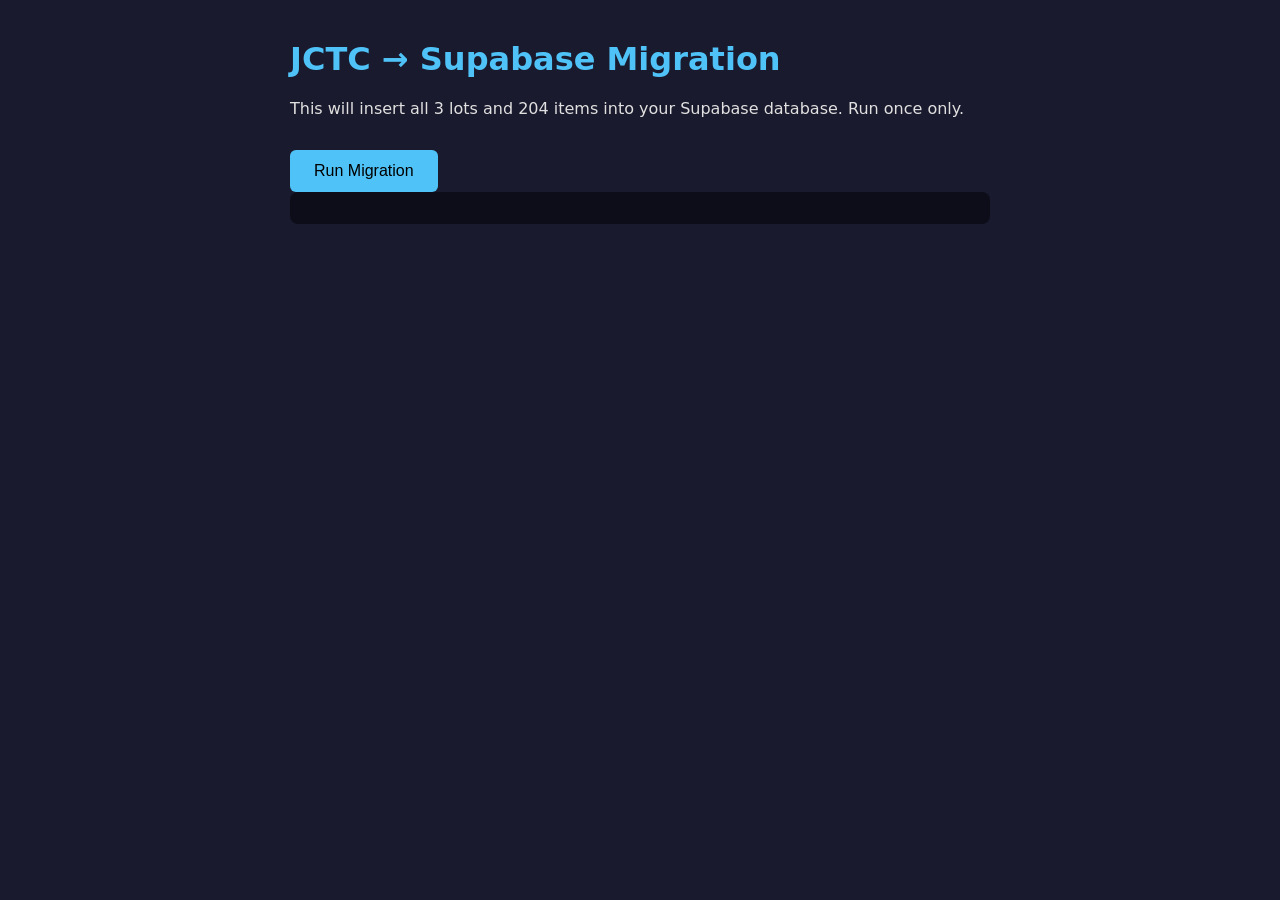
<file: migrate.html>
<!DOCTYPE html>
<html lang="en">
<head>
<meta charset="UTF-8">
<title>JCTC Data Migration → Supabase</title>
<style>
  body { font-family: system-ui; max-width: 700px; margin: 40px auto; padding: 0 20px; background: #1a1a2e; color: #e0e0e0; }
  h1 { color: #4fc3f7; }
  #log { background: #0d0d1a; padding: 16px; border-radius: 8px; font-family: monospace; font-size: 13px; white-space: pre-wrap; max-height: 500px; overflow-y: auto; }
  .ok { color: #66bb6a; }
  .err { color: #ef5350; }
  .info { color: #ffb74d; }
  button { background: #4fc3f7; color: #000; border: none; padding: 12px 24px; border-radius: 6px; font-size: 16px; cursor: pointer; margin-top: 16px; }
  button:disabled { opacity: 0.5; cursor: default; }
</style>
</head>
<body>
<h1>JCTC → Supabase Migration</h1>
<p>This will insert all 3 lots and 204 items into your Supabase database. Run once only.</p>
<button id="runBtn" onclick="runMigration()">Run Migration</button>
<div id="log"></div>

<script src="supabase.js"></script>
<script>
const log = document.getElementById('log');
function info(msg) { log.innerHTML += `<span class="info">${msg}</span>\n`; log.scrollTop = log.scrollHeight; }
function ok(msg) { log.innerHTML += `<span class="ok">✓ ${msg}</span>\n`; log.scrollTop = log.scrollHeight; }
function err(msg) { log.innerHTML += `<span class="err">✗ ${msg}</span>\n`; log.scrollTop = log.scrollHeight; }

async function runMigration() {
  document.getElementById('runBtn').disabled = true;

  // Check if data already exists
  info('Checking if database already has data...');
  try {
    const existing = await supabase.select('lots', 'select=id');
    if (existing.length > 0) {
      err(`Database already has ${existing.length} lot(s). Aborting to prevent duplicates.`);
      err('If you need to re-run, delete all rows from the Supabase dashboard first.');
      return;
    }
  } catch (e) {
    err('Could not connect to Supabase: ' + e.message);
    err('Make sure you ran schema.sql in the SQL Editor first!');
    return;
  }

  // ===== LOT 1: Electronics =====
  info('Inserting Lot 1 (32 Electronics items)...');
  try {
    await supabase.insert('lots', {
      id: 1, date: '2026-01-07', auction_price: 1920.61, shipping_fees: 313.03,
      other_costs: 0, total_units: 32, notes: ''
    });
    ok('Lot 1 created');
  } catch (e) { err('Lot 1 failed: ' + e.message); return; }

  const lot1Items = [
    {sku:1,brand:'Onkyo',model:'TX-NR6050 7.2 CH',cat:'Electronics',pow:'Not Tested (Sealed)',fn:'Not Tested (Sealed)',acc:'Yes',miss:'',cos:'A',func:'A (Sealed)',cond:'OB/LN',status:5,ch:'FBM',lp:375,dl:'2026-01-15',sp:330,ds:'2026-01-29',pay:'Venmo',fees:6.36,ship:0,oth:0,msrp:500,notes:''},
    {sku:2,brand:'KEF',model:'LSX II LT BOOKSHELF',cat:'Electronics',pow:'Yes',fn:'Yes',acc:'Yes',miss:'',cos:'B',func:'A',cond:'Used - Good',status:5,ch:'FBM',lp:325,dl:'2026-02-02',sp:325,ds:'2026-03-12',pay:'Venmo',fees:6.27,ship:0,oth:0,msrp:600,notes:''},
    {sku:3,brand:'Sony',model:'HT-A5000 5.1.2CH',cat:'Electronics',pow:'Not Tested (Sealed)',fn:'Not Tested (Sealed)',acc:'Yes',miss:'',cos:'A',func:'A (Sealed)',cond:'OB/LN',status:5,ch:'eBay',lp:250,dl:'2026-01-24',sp:225,ds:'2026-01-31',pay:'Credit Card',fees:35.7,ship:20.84,oth:0,msrp:650,notes:''},
    {sku:4,brand:'Soundcore',model:'BOOM V2 BT',cat:'Electronics',pow:'Yes',fn:'Yes',acc:'Yes',miss:'',cos:'A',func:'A',cond:'OB/LN',status:5,ch:'FBM',lp:60,dl:'2026-01-24',sp:55,ds:'2026-02-05',pay:'Cash',fees:0,ship:0,oth:0,msrp:100,notes:''},
    {sku:5,brand:'Soundcore',model:'BOOM V2 BT',cat:'Electronics',pow:'Yes',fn:'Yes',acc:'Yes',miss:'',cos:'A',func:'A',cond:'OB/LN',status:5,ch:'FBM',lp:65,dl:'2026-01-24',sp:65,ds:'2026-01-27',pay:'Cash',fees:0,ship:0,oth:0,msrp:100,notes:''},
    {sku:6,brand:'Soundcore',model:'BOOM V2 BT',cat:'Electronics',pow:'Yes',fn:'Yes',acc:'Yes',miss:'',cos:'A',func:'A',cond:'OB/LN',status:5,ch:'FBM',lp:65,dl:'2026-01-24',sp:55,ds:'2026-01-29',pay:'CashApp',fees:0,ship:0,oth:0,msrp:100,notes:''},
    {sku:7,brand:'Soundcore',model:'BOOM V2 BT',cat:'Electronics',pow:'Yes',fn:'Yes',acc:'Yes',miss:'',cos:'A',func:'A',cond:'OB/LN',status:5,ch:'FBM',lp:65,dl:'2026-01-24',sp:55,ds:'2026-01-29',pay:'CashApp',fees:0,ship:0,oth:0,msrp:100,notes:''},
    {sku:8,brand:'Soundcore',model:'BOOM V2 BT',cat:'Electronics',pow:'Yes',fn:'Yes',acc:'Yes',miss:'',cos:'A',func:'A',cond:'OB/LN',status:5,ch:'FBM',lp:60,dl:'2026-01-24',sp:55,ds:'2026-02-05',pay:'Cash',fees:0,ship:0,oth:0,msrp:100,notes:''},
    {sku:9,brand:'Soundcore',model:'BOOM V2 BT',cat:'Electronics',pow:'Yes',fn:'Yes',acc:'Yes',miss:'',cos:'A',func:'A',cond:'OB/LN',status:5,ch:'FBM',lp:60,dl:'2026-01-24',sp:55,ds:'2026-02-05',pay:'Cash',fees:0,ship:0,oth:0,msrp:100,notes:''},
    {sku:10,brand:'Marshall',model:'KILBURN II BT',cat:'Electronics',pow:'Yes',fn:'Yes',acc:'Yes',miss:'',cos:'A',func:'A',cond:'OB/LN',status:5,ch:'FBM',lp:160,dl:'2026-01-17',sp:130,ds:'2026-01-19',pay:'Venmo',fees:2.52,ship:0,oth:0,msrp:200,notes:''},
    {sku:11,brand:'Marshall',model:'KILBURN II BT',cat:'Electronics',pow:'Not Tested (Sealed)',fn:'Not Tested (Sealed)',acc:'Yes',miss:'',cos:'A',func:'A (Sealed)',cond:'OB/LN',status:5,ch:'FBM',lp:160,dl:'2026-01-17',sp:130,ds:'2026-01-19',pay:'Venmo',fees:2.52,ship:0,oth:0,msrp:200,notes:''},
    {sku:12,brand:'Samsung',model:'HW-B73CD',cat:'Electronics',pow:'Not Tested (Sealed)',fn:'Not Tested (Sealed)',acc:'Yes',miss:'',cos:'A',func:'A (Sealed)',cond:'OB/LN',status:5,ch:'FBM',lp:150,dl:'2026-01-24',sp:150,ds:'2026-01-26',pay:'Cash',fees:0,ship:0,oth:0,msrp:300,notes:''},
    {sku:13,brand:'Samsung',model:'HW-B73CD',cat:'Electronics',pow:'Not Tested (Sealed)',fn:'Not Tested (Sealed)',acc:'Yes',miss:'',cos:'A',func:'A (Sealed)',cond:'OB/LN',status:5,ch:'FBM',lp:125,dl:'2026-01-30',sp:89,ds:'2026-02-04',pay:'Cash',fees:0,ship:0,oth:0,msrp:300,notes:''},
    {sku:14,brand:'Samsung',model:'HW-B73CD',cat:'Electronics',pow:'Not Tested (Sealed)',fn:'Not Tested (Sealed)',acc:'Yes',miss:'',cos:'A',func:'A (Sealed)',cond:'OB/LN',status:5,ch:'FBM',lp:125,dl:'2026-01-30',sp:110,ds:'2026-02-07',pay:'Cash',fees:0,ship:0,oth:0,msrp:300,notes:''},
    {sku:15,brand:'Samsung',model:'HW-B73CD',cat:'Electronics',pow:'Not Tested (Sealed)',fn:'Not Tested (Sealed)',acc:'Yes',miss:'',cos:'A',func:'A (Sealed)',cond:'OB/LN',status:5,ch:'FBM',lp:125,dl:'2026-01-30',sp:110,ds:'2026-03-03',pay:'Venmo',fees:2.14,ship:0,oth:0,msrp:300,notes:''},
    {sku:16,brand:'Samsung',model:'HW-B73CD',cat:'Electronics',pow:'Not Tested (Sealed)',fn:'Not Tested (Sealed)',acc:'Yes',miss:'',cos:'A',func:'A (Sealed)',cond:'OB/LN',status:5,ch:'FBM',lp:125,dl:'2026-01-30',sp:110,ds:'2026-03-03',pay:'Venmo',fees:2.14,ship:0,oth:0,msrp:300,notes:''},
    {sku:17,brand:'Samsung',model:'HW-B73CD',cat:'Electronics',pow:'Not Tested (Sealed)',fn:'Not Tested (Sealed)',acc:'Yes',miss:'',cos:'A',func:'A (Sealed)',cond:'OB/LN',status:5,ch:'FBM',lp:125,dl:'2026-01-30',sp:100,ds:'2026-02-05',pay:'Cash',fees:0,ship:0,oth:0,msrp:300,notes:'Kept for apartment'},
    {sku:18,brand:'Samsung',model:'HW-B73CD',cat:'Electronics',pow:'Not Tested (Sealed)',fn:'Not Tested (Sealed)',acc:'Yes',miss:'',cos:'A',func:'A (Sealed)',cond:'OB/LN',status:5,ch:'FBM',lp:125,dl:'2026-01-30',sp:100,ds:'2026-02-05',pay:'Cash',fees:0,ship:0,oth:0,msrp:300,notes:'Kept for apartment'},
    {sku:19,brand:'Samsung',model:'HW-Q60CF',cat:'Electronics',pow:'Not Tested (Sealed)',fn:'Not Tested (Sealed)',acc:'Yes',miss:'',cos:'A',func:'A (Sealed)',cond:'OB/LN',status:5,ch:'FBM',lp:185,dl:'2026-01-24',sp:175,ds:'2026-02-05',pay:'Cash & Venmo',fees:1.52,ship:0,oth:0,msrp:500,notes:''},
    {sku:20,brand:'Samsung',model:'HW-Q60CF',cat:'Electronics',pow:'Not Tested (Sealed)',fn:'Not Tested (Sealed)',acc:'Yes',miss:'',cos:'A',func:'A (Sealed)',cond:'OB/LN',status:5,ch:'FBM',lp:185,dl:'2026-01-29',sp:185,ds:'2026-02-07',pay:'Cash',fees:0,ship:0,oth:0,msrp:500,notes:''},
    {sku:21,brand:'Samsung',model:'HW-Q60CF',cat:'Electronics',pow:'Not Tested (Sealed)',fn:'Not Tested (Sealed)',acc:'Yes',miss:'',cos:'A',func:'A (Sealed)',cond:'OB/LN',status:5,ch:'FBM',lp:185,dl:'2026-01-29',sp:175,ds:'2026-03-06',pay:'Cash',fees:0,ship:0,oth:0,msrp:500,notes:''},
    {sku:22,brand:'LG',model:'SN7R 5.1.2 CH SOUNDBAR',cat:'Electronics',pow:'Yes',fn:'Yes',acc:'Yes',miss:'Box',cos:'B',func:'C',cond:'Used - Fair',status:5,ch:'FBM',lp:65,dl:'2026-01-17',sp:65,ds:'2026-02-04',pay:'Venmo',fees:1.33,ship:0,oth:0,msrp:400,notes:'Subwoofer not working'},
    {sku:23,brand:'Klipsch',model:'R-120SWI',cat:'Electronics',pow:'Not Tested (Sealed)',fn:'Not Tested (Sealed)',acc:'Yes',miss:'',cos:'A',func:'A (Sealed)',cond:'OB/LN',status:5,ch:'FBM',lp:175,dl:'2026-01-30',sp:160,ds:'2026-02-01',pay:'Cash',fees:0,ship:0,oth:0,msrp:300,notes:''},
    {sku:24,brand:'Klipsch',model:'R-60 BOOKSHELF',cat:'Electronics',pow:'Not Tested (Sealed)',fn:'Not Tested (Sealed)',acc:'Yes',miss:'',cos:'A',func:'A (Sealed)',cond:'OB/LN',status:5,ch:'FBM',lp:275,dl:'2026-01-30',sp:220,ds:'2026-03-08',pay:'Cash',fees:0,ship:0,oth:0,msrp:400,notes:''},
    {sku:25,brand:'Klipsch',model:'R-60 BOOKSHELF',cat:'Electronics',pow:'Not Tested (Sealed)',fn:'Not Tested (Sealed)',acc:'Yes',miss:'',cos:'A',func:'A (Sealed)',cond:'OB/LN',status:5,ch:'FBM',lp:275,dl:'2026-01-30',sp:235,ds:'2026-02-05',pay:'Venmo',fees:4.56,ship:0,oth:0,msrp:400,notes:''},
    {sku:26,brand:'Klipsch',model:'R-60 BOOKSHELF',cat:'Electronics',pow:'Not Tested (Sealed)',fn:'Not Tested (Sealed)',acc:'Yes',miss:'',cos:'A',func:'A (Sealed)',cond:'OB/LN',status:5,ch:'FBM',lp:275,dl:'2026-01-30',sp:220,ds:'2026-03-08',pay:'Cash',fees:0,ship:0,oth:0,msrp:400,notes:''},
    {sku:27,brand:'Yamaha',model:'ATS-1090 SOUNDBAR',cat:'Electronics',pow:'No',fn:'No',acc:'Yes',miss:'',cos:'B',func:'C',cond:'Salvage/Parts',status:5,ch:'FBM',lp:15,dl:'2026-01-30',sp:10,ds:'2026-02-12',pay:'Cash',fees:0,ship:0,oth:0,msrp:150,notes:'Broken'},
    {sku:28,brand:'Sony',model:'HT-SC40 SOUNDBAR',cat:'Electronics',pow:'Yes',fn:'No',acc:'Yes',miss:'Box',cos:'B',func:'C',cond:'Salvage/Parts',status:5,ch:'FBM',lp:25,dl:'2026-01-24',sp:20,ds:'2026-02-01',pay:'Cash',fees:0,ship:0,oth:0,msrp:160,notes:"Turns on, but doesn't work"},
    {sku:29,brand:'Sony',model:'HT-SC40 SOUNDBAR',cat:'Electronics',pow:'Yes',fn:'Yes',acc:'Yes',miss:'',cos:'A',func:'A',cond:'OB/LN',status:5,ch:'FBM',lp:100,dl:'2026-01-29',sp:90,ds:'2026-01-31',pay:'Cash',fees:0,ship:0,oth:0,msrp:160,notes:''},
    {sku:30,brand:'Sony',model:'HT-SC40 SOUNDBAR',cat:'Electronics',pow:'Yes',fn:'Yes',acc:'Yes',miss:'',cos:'A',func:'A',cond:'OB/LN',status:5,ch:'FBM',lp:100,dl:'2026-01-29',sp:100,ds:'2026-01-31',pay:'Cash',fees:0,ship:0,oth:0,msrp:160,notes:''},
    {sku:31,brand:'Hisense',model:'AX700',cat:'Electronics',pow:'Yes',fn:'Yes',acc:'Yes',miss:'Box',cos:'B',func:'A',cond:'Used - Good',status:5,ch:'FBM',lp:150,dl:'2026-01-24',sp:125,ds:'2026-02-01',pay:'CashApp',fees:3.4,ship:0,oth:0,msrp:250,notes:''},
    {sku:32,brand:'Hisense',model:'AX700',cat:'Electronics',pow:'Not Tested (Sealed)',fn:'Not Tested (Sealed)',acc:'Yes',miss:'',cos:'A',func:'A (Sealed)',cond:'OB/LN',status:5,ch:'FBM',lp:110,dl:'2026-01-29',sp:100,ds:'2026-03-09',pay:'Venmo',fees:2,ship:0,oth:0,msrp:250,notes:''},
  ];

  try {
    const dbItems1 = lot1Items.map(d => ({
      sku: d.sku, lot_id: 1, category: d.cat, brand: d.brand, model: d.model,
      msrp: d.msrp, powers_on: d.pow, core_function: d.fn, accessories: d.acc,
      missing_items: d.miss, cosmetic_grade: d.cos, functional_grade: d.func,
      listed_condition: d.cond, listing_status: d.status, listing_channel: d.ch,
      list_price: d.lp, date_listed: d.dl || null, sale_price: d.sp, date_sold: d.ds || null,
      payment_method: d.pay, platform_fees: d.fees, shipping_cost: d.ship,
      other_costs: d.oth, notes: d.notes
    }));
    await supabase.insert('items', dbItems1);
    ok(`Lot 1: ${dbItems1.length} items inserted`);
  } catch (e) { err('Lot 1 items failed: ' + e.message); return; }

  // ===== LOT 2: Furniture =====
  info('Inserting Lot 2 (12 Furniture items)...');
  try {
    await supabase.insert('lots', {
      id: 2, date: '2026-04-13', auction_price: 500, shipping_fees: 602.36,
      other_costs: 0, total_units: 12,
      notes: 'BStock MOR-6596653 — 2 Pallets of Dining Furniture, Bedroom Furniture, Fireplaces & More'
    });
    ok('Lot 2 created');
  } catch (e) { err('Lot 2 failed: ' + e.message); return; }

  const lot2Items = [
    { sku:33, brand:'Koda Ltd', model:'Florence 5PC Dining Set', msrp:849.99, notes:'Seller: Dining Furniture' },
    { sku:34, brand:'Universal Furniture Intl', model:'Rose Queen Bed', msrp:799.99, notes:'Seller: Bedroom Furniture' },
    { sku:35, brand:'PT Integra Indocabint Tbk', model:'Carson 5PC Dining Set', msrp:699.99, notes:'Seller: Dining Furniture' },
    { sku:36, brand:'Twin Star Intl', model:'Eloise 74" Fireplace', msrp:549.99, notes:'Seller: Fireplaces' },
    { sku:37, brand:'Twin Star Intl', model:'Aurora 47" Sit Stand Desk', msrp:299.99, notes:'Seller: Office Furniture' },
    { sku:38, brand:'Hollywood Bed and Spring', model:'Enforce King Boxspring', msrp:249.99, notes:'Seller: Bedroom Furniture' },
    { sku:39, brand:'Whalen Limited', model:'Highland Gaslift Barstool', msrp:149.99, notes:'Seller: Dining Furniture' },
    { sku:40, brand:'Whalen Limited', model:'Fireplace Stove', msrp:69.99, notes:'Seller: Fireplaces (unit 1 of 2)' },
    { sku:41, brand:'Whalen Limited', model:'Fireplace Stove', msrp:69.99, notes:'Seller: Fireplaces (unit 2 of 2)' },
    { sku:42, brand:'Hollywood Bed and Spring', model:'Premium Universal Lev-R-Lock Bed Frame', msrp:79.99, notes:'Seller: Bedroom Furniture' },
    { sku:43, brand:'Unilin Flooring NC', model:'Tudor Multifunction', msrp:34.99, notes:'Seller: Flooring (unit 1 of 2)' },
    { sku:44, brand:'Unilin Flooring NC', model:'Tudor Multifunction', msrp:34.99, notes:'Seller: Flooring (unit 2 of 2)' },
  ];

  try {
    const dbItems2 = lot2Items.map(d => ({
      sku: d.sku, lot_id: 2, category: 'Home & Kitchen', brand: d.brand, model: d.model,
      msrp: d.msrp, powers_on: 'Not Tested (Sealed)', core_function: 'Not Tested (Sealed)',
      accessories: 'Yes', missing_items: '', cosmetic_grade: 'A', functional_grade: 'A (Sealed)',
      listed_condition: '', listing_status: 1, listing_channel: '',
      list_price: 0, date_listed: null, sale_price: 0, date_sold: null,
      payment_method: '', platform_fees: 0, shipping_cost: 0, other_costs: 0, notes: d.notes
    }));
    await supabase.insert('items', dbItems2);
    ok(`Lot 2: ${dbItems2.length} items inserted`);
  } catch (e) { err('Lot 2 items failed: ' + e.message); return; }

  // ===== LOT 3: Kitchen =====
  info('Inserting Lot 3 (160 Kitchen items)...');
  try {
    await supabase.insert('lots', {
      id: 3, date: '2026-04-13', auction_price: 1810, shipping_fees: 666.77,
      other_costs: 0, total_units: 160,
      notes: 'BStock MOR-6581942 — 2 Pallets of Small Kitchen Appliances, Cookware, Cutlery & More'
    });
    ok('Lot 3 created');
  } catch (e) { err('Lot 3 failed: ' + e.message); return; }

  const lot3Items = [
    {brand:'Lagom Kitchen Company',model:'Our Place Cold Press',msrp:169.99,notes:'Seller: Small Kitchen Appliances (unit 1 of 12)'},
    {brand:'Lagom Kitchen Company',model:'Our Place Cold Press',msrp:169.99,notes:'Seller: Small Kitchen Appliances (unit 2 of 12)'},
    {brand:'Lagom Kitchen Company',model:'Our Place Cold Press',msrp:169.99,notes:'Seller: Small Kitchen Appliances (unit 3 of 12)'},
    {brand:'Lagom Kitchen Company',model:'Our Place Cold Press',msrp:169.99,notes:'Seller: Small Kitchen Appliances (unit 4 of 12)'},
    {brand:'Lagom Kitchen Company',model:'Our Place Cold Press',msrp:169.99,notes:'Seller: Small Kitchen Appliances (unit 5 of 12)'},
    {brand:'Lagom Kitchen Company',model:'Our Place Cold Press',msrp:169.99,notes:'Seller: Small Kitchen Appliances (unit 6 of 12)'},
    {brand:'Lagom Kitchen Company',model:'Our Place Cold Press',msrp:169.99,notes:'Seller: Small Kitchen Appliances (unit 7 of 12)'},
    {brand:'Lagom Kitchen Company',model:'Our Place Cold Press',msrp:169.99,notes:'Seller: Small Kitchen Appliances (unit 8 of 12)'},
    {brand:'Lagom Kitchen Company',model:'Our Place Cold Press',msrp:169.99,notes:'Seller: Small Kitchen Appliances (unit 9 of 12)'},
    {brand:'Lagom Kitchen Company',model:'Our Place Cold Press',msrp:169.99,notes:'Seller: Small Kitchen Appliances (unit 10 of 12)'},
    {brand:'Lagom Kitchen Company',model:'Our Place Cold Press',msrp:169.99,notes:'Seller: Small Kitchen Appliances (unit 11 of 12)'},
    {brand:'Lagom Kitchen Company',model:'Our Place Cold Press',msrp:169.99,notes:'Seller: Small Kitchen Appliances (unit 12 of 12)'},
    {brand:'Bsh Home Appliances',model:'Bosch Verocafe Full Auto',msrp:1699.99,notes:'Seller: Small Kitchen Appliances'},
    {brand:'Bsh Home Appliances',model:'Bosch 300 Series Fullauto',msrp:799.99,notes:'Seller: Small Kitchen Appliances'},
    {brand:'Newell Brands Dist',model:'Foodsaver Vac Seal VS2280',msrp:129.99,notes:'Seller: Food Storage (unit 1 of 4)'},
    {brand:'Newell Brands Dist',model:'Foodsaver Vac Seal VS2280',msrp:129.99,notes:'Seller: Food Storage (unit 2 of 4)'},
    {brand:'Newell Brands Dist',model:'Foodsaver Vac Seal VS2280',msrp:129.99,notes:'Seller: Food Storage (unit 3 of 4)'},
    {brand:'Newell Brands Dist',model:'Foodsaver Vac Seal VS2280',msrp:129.99,notes:'Seller: Food Storage (unit 4 of 4)'},
    {brand:'Steelstone Group',model:'Gourmia French Door',msrp:159.99,notes:'Seller: Small Kitchen Appliances (unit 1 of 3)'},
    {brand:'Steelstone Group',model:'Gourmia French Door',msrp:159.99,notes:'Seller: Small Kitchen Appliances (unit 2 of 3)'},
    {brand:'Steelstone Group',model:'Gourmia French Door',msrp:159.99,notes:'Seller: Small Kitchen Appliances (unit 3 of 3)'},
    {brand:'Groupe Seb',model:'T-fal Clipso 8QT',msrp:99.99,notes:'Seller: Cookware (unit 1 of 4)'},
    {brand:'Groupe Seb',model:'T-fal Clipso 8QT',msrp:99.99,notes:'Seller: Cookware (unit 2 of 4)'},
    {brand:'Groupe Seb',model:'T-fal Clipso 8QT',msrp:99.99,notes:'Seller: Cookware (unit 3 of 4)'},
    {brand:'Groupe Seb',model:'T-fal Clipso 8QT',msrp:99.99,notes:'Seller: Cookware (unit 4 of 4)'},
    {brand:'Tiger Corporation',model:'Tiger No Pfas Rice Cooker',msrp:99.99,notes:'Seller: Small Kitchen Appliances (unit 1 of 4)'},
    {brand:'Tiger Corporation',model:'Tiger No Pfas Rice Cooker',msrp:99.99,notes:'Seller: Small Kitchen Appliances (unit 2 of 4)'},
    {brand:'Tiger Corporation',model:'Tiger No Pfas Rice Cooker',msrp:99.99,notes:'Seller: Small Kitchen Appliances (unit 3 of 4)'},
    {brand:'Tiger Corporation',model:'Tiger No Pfas Rice Cooker',msrp:99.99,notes:'Seller: Small Kitchen Appliances (unit 4 of 4)'},
    {brand:'New Star Food Service',model:'Cangshan Olympus Black',msrp:319.99,notes:'Seller: Cutlery'},
    {brand:'The Cookware Company',model:'Greenpan Reserve 10PC',msrp:289.99,notes:'Seller: Cookware'},
    {brand:'The Cookware Company',model:'Greenpan Eras 11-PIECE',msrp:249.99,notes:'Seller: Cookware'},
    {brand:'IB Appliances US Holdings',model:'Instant Pot 6QT Rio Elec',msrp:79.99,notes:'Seller: Small Kitchen Appliances (unit 1 of 3)'},
    {brand:'IB Appliances US Holdings',model:'Instant Pot 6QT Rio Elec',msrp:79.99,notes:'Seller: Small Kitchen Appliances (unit 2 of 3)'},
    {brand:'IB Appliances US Holdings',model:'Instant Pot 6QT Rio Elec',msrp:79.99,notes:'Seller: Small Kitchen Appliances (unit 3 of 3)'},
    {brand:'Meyer Marketing',model:'Circulon 13PC HA Cookware',msrp:229.99,notes:'Seller: Cookware'},
    {brand:'New Star Food Service',model:'Cangshan L Series 17PC Bl',msrp:229.99,notes:'Seller: Cutlery'},
    {brand:'Boston Foundry',model:'Ceramiclad 4PC Frying Pan',msrp:229.99,notes:'Seller: Cookware'},
    {brand:'Cangshan Cutlery Company',model:'Cangshan Denali 17PC',msrp:219.99,notes:'Seller: Cutlery'},
    {brand:'Zwilling JA Henckels',model:'Henckels Forged Triple',msrp:109.99,notes:'Seller: Cutlery (unit 1 of 2)'},
    {brand:'Zwilling JA Henckels',model:'Henckels Forged Triple',msrp:109.99,notes:'Seller: Cutlery (unit 2 of 2)'},
    {brand:'The Clorox Sales',model:'Brita Water Pitcher',msrp:33.99,notes:'Seller: Water Filtration (unit 1 of 6)'},
    {brand:'The Clorox Sales',model:'Brita Water Pitcher',msrp:33.99,notes:'Seller: Water Filtration (unit 2 of 6)'},
    {brand:'The Clorox Sales',model:'Brita Water Pitcher',msrp:33.99,notes:'Seller: Water Filtration (unit 3 of 6)'},
    {brand:'The Clorox Sales',model:'Brita Water Pitcher',msrp:33.99,notes:'Seller: Water Filtration (unit 4 of 6)'},
    {brand:'The Clorox Sales',model:'Brita Water Pitcher',msrp:33.99,notes:'Seller: Water Filtration (unit 5 of 6)'},
    {brand:'The Clorox Sales',model:'Brita Water Pitcher',msrp:33.99,notes:'Seller: Water Filtration (unit 6 of 6)'},
    {brand:'Conair',model:'Cuis 12C Elite Diecast',msrp:199.99,notes:'Seller: Small Kitchen Appliances'},
    {brand:'Delonghi America',model:'Braun Triforce',msrp:199.99,notes:'Seller: Small Kitchen Appliances'},
    {brand:'Breville',model:'Breville Essenza Mini',msrp:189.99,notes:'Seller: Small Kitchen Appliances'},
    {brand:'IB Appliances US Holdings',model:'Instant Pot Duo Crisp',msrp:189.99,notes:'Seller: Small Kitchen Appliances'},
    {brand:'Conair',model:'Cuisinart Grind And Brew',msrp:169.99,notes:'Seller: Small Kitchen Appliances'},
    {brand:'Lifetime Brands',model:'Taylor Waterproof Digital',msrp:16.99,notes:'Seller: Kitchen Essentials (unit 1 of 10)'},
    {brand:'Lifetime Brands',model:'Taylor Waterproof Digital',msrp:16.99,notes:'Seller: Kitchen Essentials (unit 2 of 10)'},
    {brand:'Lifetime Brands',model:'Taylor Waterproof Digital',msrp:16.99,notes:'Seller: Kitchen Essentials (unit 3 of 10)'},
    {brand:'Lifetime Brands',model:'Taylor Waterproof Digital',msrp:16.99,notes:'Seller: Kitchen Essentials (unit 4 of 10)'},
    {brand:'Lifetime Brands',model:'Taylor Waterproof Digital',msrp:16.99,notes:'Seller: Kitchen Essentials (unit 5 of 10)'},
    {brand:'Lifetime Brands',model:'Taylor Waterproof Digital',msrp:16.99,notes:'Seller: Kitchen Essentials (unit 6 of 10)'},
    {brand:'Lifetime Brands',model:'Taylor Waterproof Digital',msrp:16.99,notes:'Seller: Kitchen Essentials (unit 7 of 10)'},
    {brand:'Lifetime Brands',model:'Taylor Waterproof Digital',msrp:16.99,notes:'Seller: Kitchen Essentials (unit 8 of 10)'},
    {brand:'Lifetime Brands',model:'Taylor Waterproof Digital',msrp:16.99,notes:'Seller: Kitchen Essentials (unit 9 of 10)'},
    {brand:'Lifetime Brands',model:'Taylor Waterproof Digital',msrp:16.99,notes:'Seller: Kitchen Essentials (unit 10 of 10)'},
    {brand:'The Cookware Company',model:'Greenpan Reserve 5PC',msrp:164.99,notes:'Seller: Cookware'},
    {brand:'Lagom Kitchen Company',model:'Our Place 8PC Ceramic Blu',msrp:159.99,notes:'Seller: Cookware'},
    {brand:'The Cookware Company',model:'Ms Dutch Oven Brser Lgray',msrp:149.99,notes:'Seller: Cookware'},
    {brand:'Pandex Merchandise',model:'Pandex Icon Glasses',msrp:24.99,notes:'Seller: Drinkware (unit 1 of 6)'},
    {brand:'Pandex Merchandise',model:'Pandex Icon Glasses',msrp:24.99,notes:'Seller: Drinkware (unit 2 of 6)'},
    {brand:'Pandex Merchandise',model:'Pandex Icon Glasses',msrp:24.99,notes:'Seller: Drinkware (unit 3 of 6)'},
    {brand:'Pandex Merchandise',model:'Pandex Icon Glasses',msrp:24.99,notes:'Seller: Drinkware (unit 4 of 6)'},
    {brand:'Pandex Merchandise',model:'Pandex Icon Glasses',msrp:24.99,notes:'Seller: Drinkware (unit 5 of 6)'},
    {brand:'Pandex Merchandise',model:'Pandex Icon Glasses',msrp:24.99,notes:'Seller: Drinkware (unit 6 of 6)'},
    {brand:'Conair',model:'Cuisinart 2 Slice Digital',msrp:44.99,notes:'Seller: Small Kitchen Appliances (unit 1 of 3)'},
    {brand:'Conair',model:'Cuisinart 2 Slice Digital',msrp:44.99,notes:'Seller: Small Kitchen Appliances (unit 2 of 3)'},
    {brand:'Conair',model:'Cuisinart 2 Slice Digital',msrp:44.99,notes:'Seller: Small Kitchen Appliances (unit 3 of 3)'},
    {brand:'Lifetime Brands',model:'Mikasa Ciara 40PC',msrp:119.99,notes:'Seller: Dinnerware'},
    {brand:'Groupe Seb',model:'T-fal Ceramic Non Stick',msrp:39.99,notes:'Seller: Cookware (unit 1 of 3)'},
    {brand:'Groupe Seb',model:'T-fal Ceramic Non Stick',msrp:39.99,notes:'Seller: Cookware (unit 2 of 3)'},
    {brand:'Groupe Seb',model:'T-fal Ceramic Non Stick',msrp:39.99,notes:'Seller: Cookware (unit 3 of 3)'},
    {brand:'The Cookware Company',model:'Greenpan The Big Fry 13.4',msrp:29.99,notes:'Seller: Cookware (unit 1 of 4)'},
    {brand:'The Cookware Company',model:'Greenpan The Big Fry 13.4',msrp:29.99,notes:'Seller: Cookware (unit 2 of 4)'},
    {brand:'The Cookware Company',model:'Greenpan The Big Fry 13.4',msrp:29.99,notes:'Seller: Cookware (unit 3 of 4)'},
    {brand:'The Cookware Company',model:'Greenpan The Big Fry 13.4',msrp:29.99,notes:'Seller: Cookware (unit 4 of 4)'},
    {brand:'Pro Mart Industries',model:'Smartdesign Sofa Arm Tray',msrp:18.99,notes:'Seller: Serveware (unit 1 of 6)'},
    {brand:'Pro Mart Industries',model:'Smartdesign Sofa Arm Tray',msrp:18.99,notes:'Seller: Serveware (unit 2 of 6)'},
    {brand:'Pro Mart Industries',model:'Smartdesign Sofa Arm Tray',msrp:18.99,notes:'Seller: Serveware (unit 3 of 6)'},
    {brand:'Pro Mart Industries',model:'Smartdesign Sofa Arm Tray',msrp:18.99,notes:'Seller: Serveware (unit 4 of 6)'},
    {brand:'Pro Mart Industries',model:'Smartdesign Sofa Arm Tray',msrp:18.99,notes:'Seller: Serveware (unit 5 of 6)'},
    {brand:'Pro Mart Industries',model:'Smartdesign Sofa Arm Tray',msrp:18.99,notes:'Seller: Serveware (unit 6 of 6)'},
    {brand:'Simplehuman',model:'Simplehuman Silver Soap',msrp:99.99,notes:'Seller: Kitchen Essentials'},
    {brand:'Newell Brands Dist',model:'Foodsaver Vacuum Sealer',msrp:99.99,notes:'Seller: Food Storage'},
    {brand:'Storebound',model:'Dash Disney Waffle Maker',msrp:49.99,notes:'Seller: Small Kitchen Appliances (unit 1 of 2)'},
    {brand:'Storebound',model:'Dash Disney Waffle Maker',msrp:49.99,notes:'Seller: Small Kitchen Appliances (unit 2 of 2)'},
    {brand:'Sensio',model:'Bella Slow Cooker Set',msrp:49.99,notes:'Seller: Small Kitchen Appliances (unit 1 of 2)'},
    {brand:'Sensio',model:'Bella Slow Cooker Set',msrp:49.99,notes:'Seller: Small Kitchen Appliances (unit 2 of 2)'},
    {brand:'Conair',model:'Cuisinart Brewcentral 14C',msrp:49.99,notes:'Seller: Small Kitchen Appliances (unit 1 of 2)'},
    {brand:'Conair',model:'Cuisinart Brewcentral 14C',msrp:49.99,notes:'Seller: Small Kitchen Appliances (unit 2 of 2)'},
    {brand:'Conair',model:'Cuis Immersion Blendr',msrp:39.99,notes:'Seller: Small Kitchen Appliances (unit 1 of 2)'},
    {brand:'Conair',model:'Cuis Immersion Blendr',msrp:39.99,notes:'Seller: Small Kitchen Appliances (unit 2 of 2)'},
    {brand:'Conair',model:'Cuisinart Immersion',msrp:39.99,notes:'Seller: Small Kitchen Appliances (unit 1 of 2)'},
    {brand:'Conair',model:'Cuisinart Immersion',msrp:39.99,notes:'Seller: Small Kitchen Appliances (unit 2 of 2)'},
    {brand:'Foodware',model:'Winco 8QT Folding Chafer',msrp:38.99,notes:'Seller: Commercial Kitchen Items (unit 1 of 2)'},
    {brand:'Foodware',model:'Winco 8QT Folding Chafer',msrp:38.99,notes:'Seller: Commercial Kitchen Items (unit 2 of 2)'},
    {brand:'Helen OF Troy',model:'Oxo 4PC Pop Container',msrp:37.99,notes:'Seller: Food Storage (unit 1 of 2)'},
    {brand:'Helen OF Troy',model:'Oxo 4PC Pop Container',msrp:37.99,notes:'Seller: Food Storage (unit 2 of 2)'},
    {brand:'Libbey Glass',model:'Libbey Preston Flare 16PC',msrp:18.99,notes:'Seller: Drinkware (unit 1 of 4)'},
    {brand:'Libbey Glass',model:'Libbey Preston Flare 16PC',msrp:18.99,notes:'Seller: Drinkware (unit 2 of 4)'},
    {brand:'Libbey Glass',model:'Libbey Preston Flare 16PC',msrp:18.99,notes:'Seller: Drinkware (unit 3 of 4)'},
    {brand:'Libbey Glass',model:'Libbey Preston Flare 16PC',msrp:18.99,notes:'Seller: Drinkware (unit 4 of 4)'},
    {brand:'Teakhaus',model:'Teakhaus Cutting Board',msrp:69.99,notes:'Seller: Food Prep'},
    {brand:'Tramontina',model:'Tramontina Cast Iron',msrp:59.99,notes:'Seller: Cookware'},
    {brand:'Tramontina',model:'Tramontina 3PC SS Ceramic',msrp:59.99,notes:'Seller: Cookware'},
    {brand:'IB Appliances US Holdings',model:'Instant Pot Slow Cooker',msrp:59.99,notes:'Seller: Small Kitchen Appliances'},
    {brand:'Conair',model:'Cuisinart Brewcentral 14C',msrp:59.99,notes:'Seller: Small Kitchen Appliances'},
    {brand:'Steelstone Group',model:'Gourmia 8QT Air Fryer',msrp:59.99,notes:'Seller: Small Kitchen Appliances'},
    {brand:'Lifetime Brands',model:'Faberware Salad Spinner',msrp:16.99,notes:'Seller: Food Prep (unit 1 of 3)'},
    {brand:'Lifetime Brands',model:'Faberware Salad Spinner',msrp:16.99,notes:'Seller: Food Prep (unit 2 of 3)'},
    {brand:'Lifetime Brands',model:'Faberware Salad Spinner',msrp:16.99,notes:'Seller: Food Prep (unit 3 of 3)'},
    {brand:'Meyer Corporation',model:'Circulon 12" Deep Skillet',msrp:49.99,notes:'Seller: Cookware'},
    {brand:'Nordic Ware',model:'Nordic Ware Naturals',msrp:49.99,notes:'Seller: Bakeware'},
    {brand:'Conair',model:'Cuisinart Long Slot',msrp:49.99,notes:'Seller: Small Kitchen Appliances'},
    {brand:'Sensio',model:'Bella Xl Griddle',msrp:49.99,notes:'Seller: Small Kitchen Appliances'},
    {brand:'Lifetime Brands',model:'Mikasa Hammered Trays 2PC',msrp:44.99,notes:'Seller: Serveware'},
    {brand:'Miu',model:'Miu Silicone Freezer Tray',msrp:21.99,notes:'Seller: Food Storage (unit 1 of 2)'},
    {brand:'Miu',model:'Miu Silicone Freezer Tray',msrp:21.99,notes:'Seller: Food Storage (unit 2 of 2)'},
    {brand:'Seville Classics',model:'Seville Expandable Org',msrp:19.99,notes:'Seller: Storage/Laundry (unit 1 of 2)'},
    {brand:'Seville Classics',model:'Seville Expandable Org',msrp:19.99,notes:'Seller: Storage/Laundry (unit 2 of 2)'},
    {brand:'Lifetime Brands',model:'Taylor Precision Digital',msrp:19.99,notes:'Seller: Kitchen Essentials (unit 1 of 2)'},
    {brand:'Lifetime Brands',model:'Taylor Precision Digital',msrp:19.99,notes:'Seller: Kitchen Essentials (unit 2 of 2)'},
    {brand:'Lodge Manufacturing',model:'Lodge 11" Skillet',msrp:19.99,notes:'Seller: Cookware (unit 1 of 2)'},
    {brand:'Lodge Manufacturing',model:'Lodge 11" Skillet',msrp:19.99,notes:'Seller: Cookware (unit 2 of 2)'},
    {brand:'Lifetime Brands',model:'Kitchenaid Colander',msrp:18.99,notes:'Seller: Food Prep (unit 1 of 2)'},
    {brand:'Lifetime Brands',model:'Kitchenaid Colander',msrp:18.99,notes:'Seller: Food Prep (unit 2 of 2)'},
    {brand:'Lifetime Brands',model:'Mikasa 20PC Flatware Set',msrp:34.99,notes:'Seller: Flatware'},
    {brand:'Miu',model:'Miu 2-TIER Steamer Basket',msrp:16.99,notes:'Seller: Food Prep (unit 1 of 2)'},
    {brand:'Miu',model:'Miu 2-TIER Steamer Basket',msrp:16.99,notes:'Seller: Food Prep (unit 2 of 2)'},
    {brand:'Storebound',model:'Dash Popcorn Maker',msrp:29.99,notes:'Seller: Small Kitchen Appliances'},
    {brand:'Safdie And Company',model:'Safdie 10PC Ceramic',msrp:29.99,notes:'Seller: Food Storage'},
    {brand:'Party US Operations',model:'Tupperware 2.1L Pitcher',msrp:29.99,notes:'Seller: Drinkware'},
    {brand:'Tabletops Unlimited',model:'Denmark All Purpose Bowl',msrp:12.99,notes:'Seller: Serveware (unit 1 of 2)'},
    {brand:'Tabletops Unlimited',model:'Denmark All Purpose Bowl',msrp:12.99,notes:'Seller: Serveware (unit 2 of 2)'},
    {brand:'Tramontina',model:'Tramontina 12" Fry Pan',msrp:24.99,notes:'Seller: Commercial Kitchen Items'},
    {brand:'Hollywood Chairs',model:'Destination Cutting Board',msrp:24.99,notes:'Seller: Food Prep'},
    {brand:'Miu',model:'Miu 8PC SS Mixing Bowls',msrp:24.99,notes:'Seller: Food Prep'},
    {brand:'Bear Down Brands',model:'Bentgo Glass Salad Box',msrp:24.99,notes:'Seller: Food Storage'},
    {brand:'Lifetime Brands',model:'Kitchenaid Colander',msrp:24.99,notes:'Seller: Food Prep'},
    {brand:'Takeya Usa Corporation',model:'Thermoflask SS 40OZ 2PK',msrp:22.99,notes:'Seller: Drinkware'},
    {brand:'Nordic Ware',model:'Nordic Ware 3PC Baking S',msrp:22.99,notes:'Seller: Bakeware'},
    {brand:'Takeya Usa Corporation',model:'Thermoflask Thermalcoffee',msrp:21.99,notes:'Seller: Drinkware'},
    {brand:'Eurow And O Reilly',model:'Eur Bar-mop TOWEL-25PK',msrp:19.99,notes:'Seller: Business Domestics'},
    {brand:'Merchsource',model:'Sharper Image Smores',msrp:19.99,notes:'Seller: Small Kitchen Appliances'},
    {brand:'Certified Intl',model:'Certified 10PC Provence',msrp:9.99,notes:'Seller: Serveware (unit 1 of 2)'},
    {brand:'Certified Intl',model:'Certified 10PC Provence',msrp:9.99,notes:'Seller: Serveware (unit 2 of 2)'},
    {brand:'Nordic Ware',model:'Nordic Naturals 1/6 Sheet',msrp:18.99,notes:'Seller: Bakeware'},
    {brand:'Pro Mart Industries',model:'Smartdesign Sofa Arm Tray',msrp:18.99,notes:'Seller: Serveware'},
    {brand:'Fortessa Tableware Soluti',model:'Fortessa Jupiter Bowls',msrp:16.99,notes:'Seller: Serveware'},
    {brand:'Corelle Brands',model:'Pyrex 8PC Mixed Colored',msrp:16.99,notes:'Seller: Food Prep'},
    {brand:'Ymf Carpets',model:'Multi Purpose Kitchen Mat',msrp:14.99,notes:'Seller: Linens'},
    {brand:'Leapfrog Product Developm',model:'Ello 14PC Reusable Food',msrp:12.99,notes:'Seller: Food Storage'},
    {brand:'Certified Intl',model:'10PC 4.75" Bowl Set',msrp:9.99,notes:'Seller: Serveware'},
    {brand:'Foodware',model:'Winco Squeeze Bottles 6PK',msrp:5.59,notes:'Seller: Commercial Kitchen Items'},
  ];

  try {
    let skuCounter = 45; // Lot 1 used 1-32, Lot 2 used 33-44
    const dbItems3 = lot3Items.map(d => ({
      sku: skuCounter++, lot_id: 3, category: 'Home & Kitchen', brand: d.brand, model: d.model,
      msrp: d.msrp, powers_on: 'Not Tested (Sealed)', core_function: 'Not Tested (Sealed)',
      accessories: 'Yes', missing_items: '', cosmetic_grade: 'A', functional_grade: 'A (Sealed)',
      listed_condition: '', listing_status: 1, listing_channel: '',
      list_price: 0, date_listed: null, sale_price: 0, date_sold: null,
      payment_method: '', platform_fees: 0, shipping_cost: 0, other_costs: 0, notes: d.notes
    }));

    // Insert in batches of 50
    for (let i = 0; i < dbItems3.length; i += 50) {
      const batch = dbItems3.slice(i, i + 50);
      await supabase.insert('items', batch);
      ok(`Lot 3 batch: items ${i+1}-${Math.min(i+50, dbItems3.length)} inserted`);
    }
    ok(`Lot 3: ${dbItems3.length} items total`);

    // Update next_sku counter
    const nextSku = skuCounter;
    await supabase.update('app_config', 'key=eq.next_sku', { value: String(nextSku) });
    ok(`next_sku set to ${nextSku}`);

  } catch (e) { err('Lot 3 items failed: ' + e.message); return; }

  ok('');
  ok('=== MIGRATION COMPLETE ===');
  ok('3 lots, 204 items migrated to Supabase.');
  ok('You can now open index.html — it will load from the database!');
}

</script>
</body>
</html>
</file>
